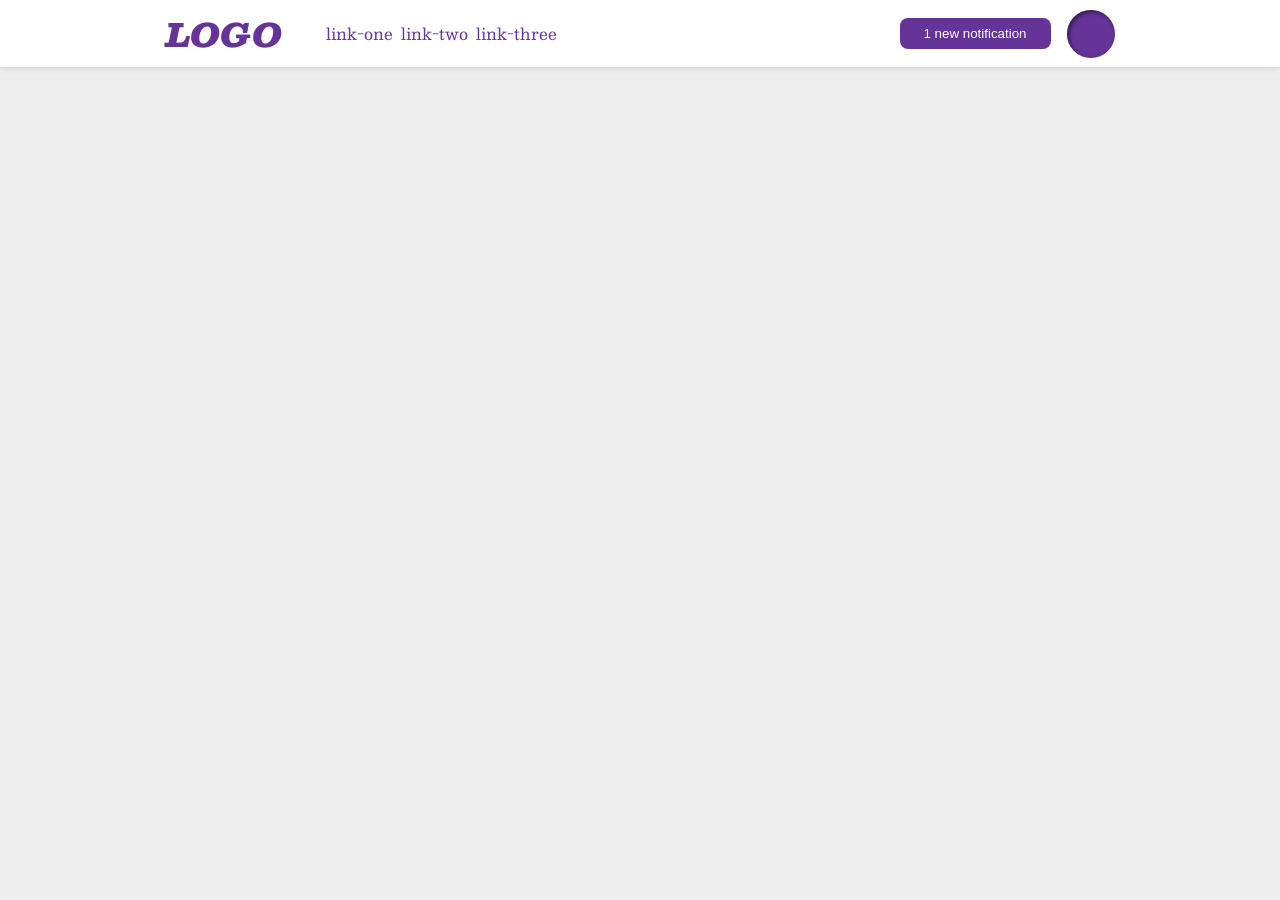
<file: foundations/flex/03-flex-header-2/index.html>
<!DOCTYPE html>
<html lang="en">
  <head>
    <meta charset="UTF-8">
    <meta http-equiv="X-UA-Compatible" content="IE=edge">
    <meta name="viewport" content="width=device-width, initial-scale=1.0">
    <title>Flex Header 2</title>
    <link rel="stylesheet" href="style.css">
  </head>
  <body>
    <div class="header">
      <div class="left">
        <div class="logo">
          LOGO
        </div>
        <ul class="links">
          <li><a href="https://google.com">link-one</a></li>
          <li><a href="https://google.com">link-two</a></li>
          <li><a href="https://google.com">link-three</a></li>
        </ul>
      </div>
      <div class="right">
        <button class="notifications">
          1 new notification
        </button>
        <div class="profile-image"></div>
      </div>
    </div>
  </body>
</html>
</file>
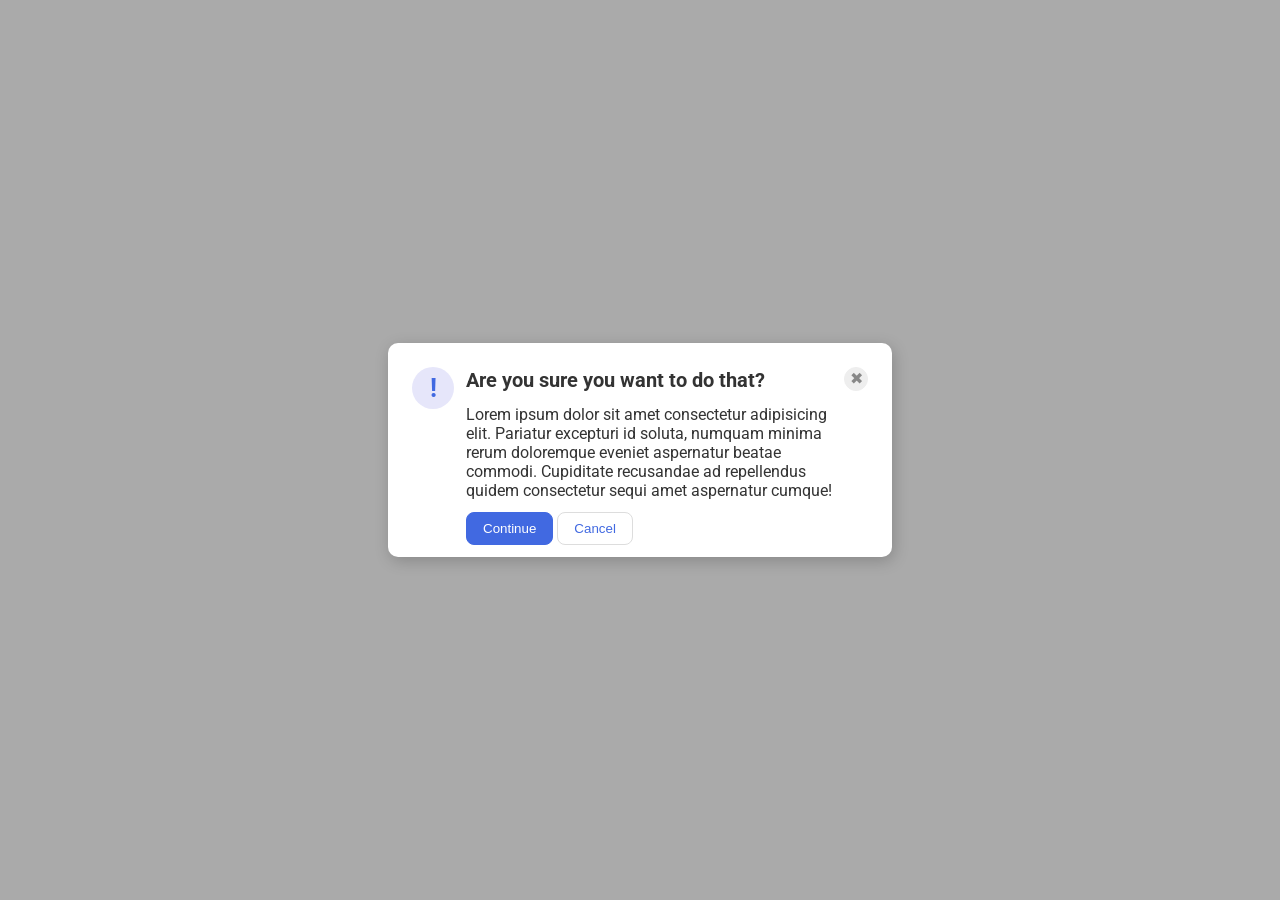
<file: foundations/flex/05-flex-modal/index.html>
<!DOCTYPE html>
<html lang="en">
  <head>
    <meta charset="UTF-8">
    <meta http-equiv="X-UA-Compatible" content="IE=edge">
    <meta name="viewport" content="width=device-width, initial-scale=1.0">
    <link rel="stylesheet" href="style.css">
    <title>Modal</title>
  </head>
  <body>
    <div class="modal">
      <div class="icon">!</div>
      <div class="body">
        <h1 class="header">Are you sure you want to do that?</h1>
        <div class="text">Lorem ipsum dolor sit amet consectetur adipisicing elit. Pariatur excepturi id soluta, numquam minima rerum doloremque eveniet aspernatur beatae commodi. Cupiditate recusandae ad repellendus quidem consectetur sequi amet aspernatur cumque!</div>
        <div class="buttons">
          <button class="continue">Continue</button>
          <button class="cancel">Cancel</button>
        </div>
      </div>
      <button class="close-button">✖</button>
    </div>
  </body>
</html>
</file>
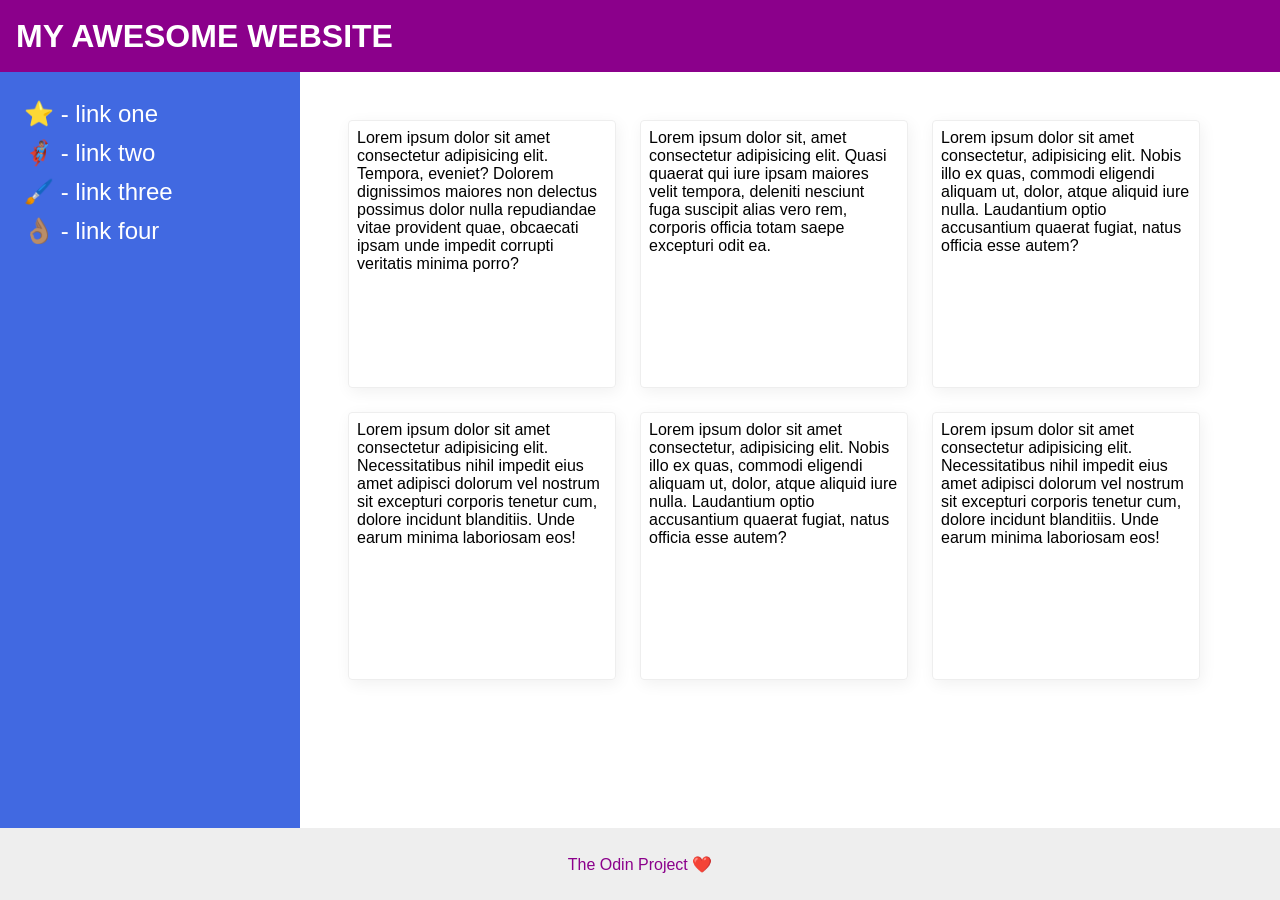
<file: foundations/flex/07-flex-layout-2/index.html>
<!DOCTYPE html>
<html lang="en">
  <head>
    <meta charset="UTF-8">
    <meta http-equiv="X-UA-Compatible" content="IE=edge">
    <meta name="viewport" content="width=device-width, initial-scale=1.0">
    <title>The Holy Grail</title>
    <link rel="stylesheet" href="style.css">
  </head>
  <body>

    <div class="header">
      MY AWESOME WEBSITE
    </div>
    
    <div class="split">
      <div class="sidebar">
        <ul>
          <li><a href="#">⭐ - link one</a></li>
          <li><a href="#">🦸🏽‍♂️ - link two</a></li>
          <li><a href="#">🖌️ - link three</a></li>
          <li><a href="#">👌🏽 - link four</a></li>
        </ul>
      </div>

      <div class="card-holder">
        <div class="card">Lorem ipsum dolor sit amet consectetur adipisicing elit. Tempora, eveniet? Dolorem dignissimos maiores non delectus possimus dolor nulla repudiandae vitae provident quae, obcaecati ipsam unde impedit corrupti veritatis minima porro?</div>
        <div class="card">Lorem ipsum dolor sit, amet consectetur adipisicing elit. Quasi quaerat qui iure ipsam maiores velit tempora, deleniti nesciunt fuga suscipit alias vero rem, corporis officia totam saepe excepturi odit ea.</div>
        <div class="card">Lorem ipsum dolor sit amet consectetur, adipisicing elit. Nobis illo ex quas, commodi eligendi aliquam ut, dolor, atque aliquid iure nulla. Laudantium optio accusantium quaerat fugiat, natus officia esse autem?</div>
        <div class="card">Lorem ipsum dolor sit amet consectetur adipisicing elit. Necessitatibus nihil impedit eius amet adipisci dolorum vel nostrum sit excepturi corporis tenetur cum, dolore incidunt blanditiis. Unde earum minima laboriosam eos!</div>
        <div class="card">Lorem ipsum dolor sit amet consectetur, adipisicing elit. Nobis illo ex quas, commodi eligendi aliquam ut, dolor, atque aliquid iure nulla. Laudantium optio accusantium quaerat fugiat, natus officia esse autem?</div>
        <div class="card">Lorem ipsum dolor sit amet consectetur adipisicing elit. Necessitatibus nihil impedit eius amet adipisci dolorum vel nostrum sit excepturi corporis tenetur cum, dolore incidunt blanditiis. Unde earum minima laboriosam eos!</div>
      </div>
        
    </div>
    
    <div class="footer">
      The Odin Project ❤️
    </div>
  </body>
</html>
</file>
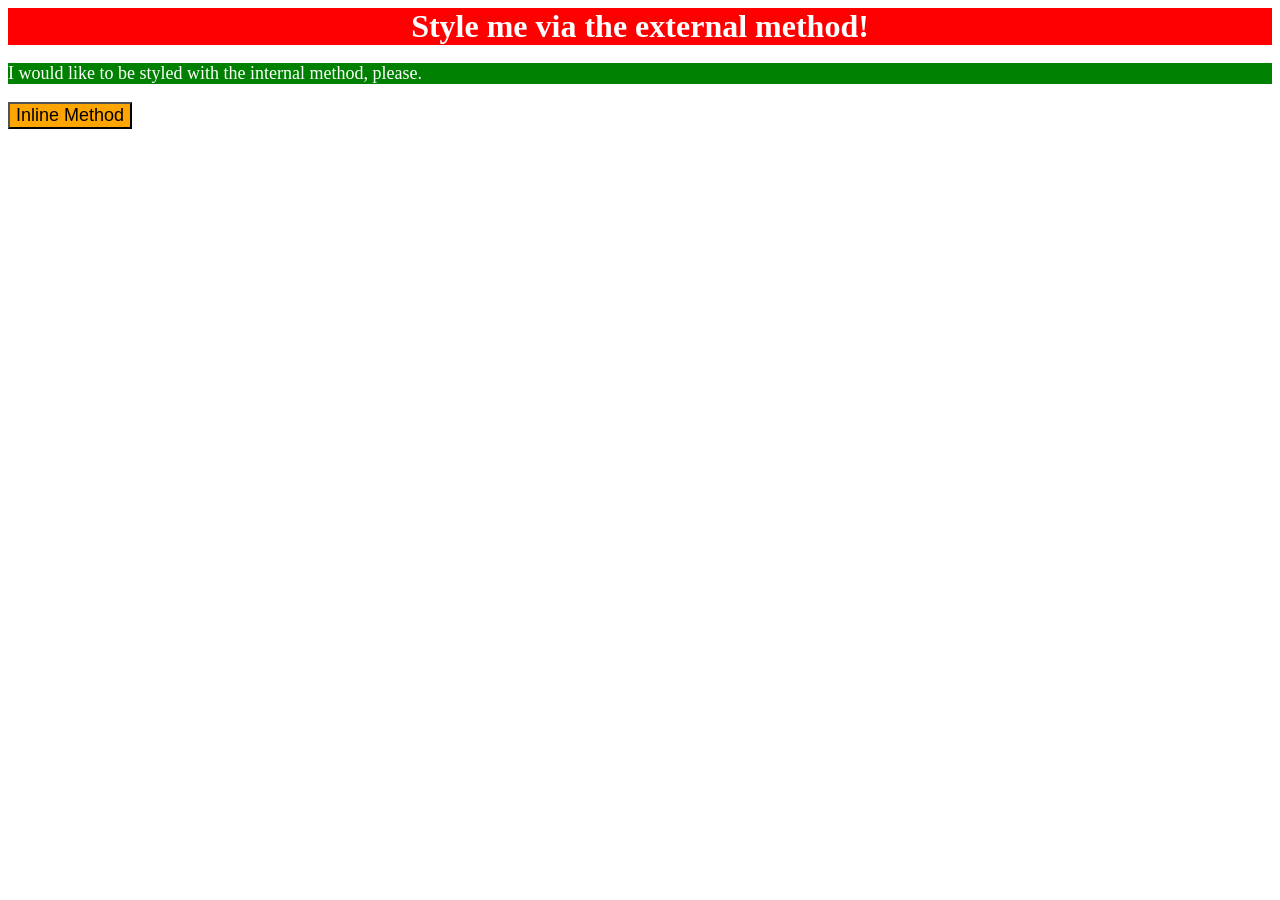
<file: foundations/intro-to-css/01-css-methods/index.html>
<!DOCTYPE html>
<html lang="en">
  <head>
    <meta charset="UTF-8">
    <meta http-equiv="X-UA-Compatible" content="IE=edge">
    <meta name="viewport" content="width=device-width, initial-scale=1.0">
    <title>Methods for Adding CSS</title>
    <link rel="stylesheet" href="../01-css-methods/style.css">
    <style>
      p {
        background-color: green;
        color: white;
        font-size: 18px;
      }
    </style>
  </head>
  <body>
    <div>Style me via the external method!</div>
    <p>I would like to be styled with the internal method, please.</p>
    <button style="background-color: orange; font-size: 18px;">Inline Method</button>
  </body>
</html>
</file>
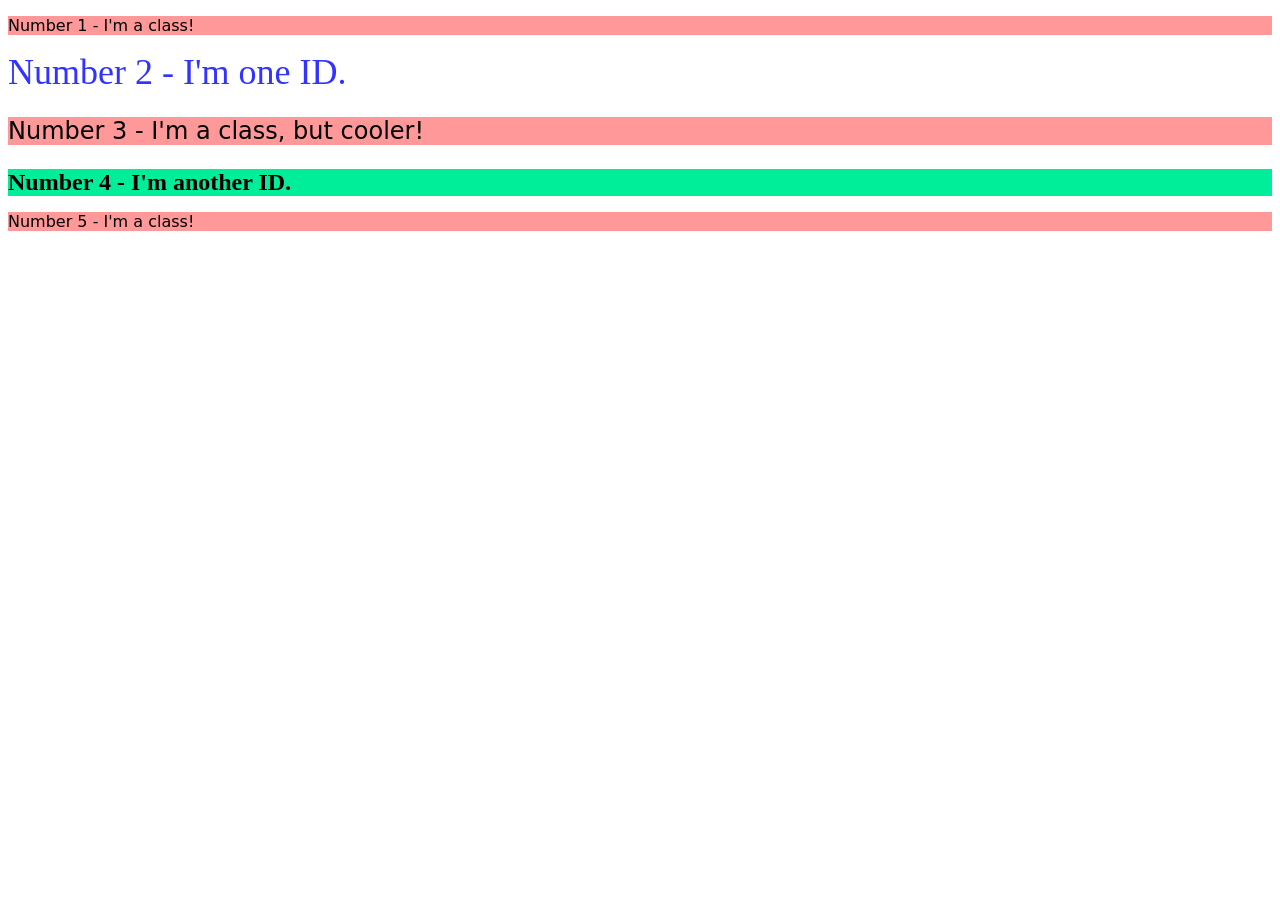
<file: foundations/intro-to-css/02-class-id-selectors/index.html>
<!DOCTYPE html>
<html lang="en">
  <head>
    <meta charset="UTF-8">
    <meta http-equiv="X-UA-Compatible" content="IE=edge">
    <meta name="viewport" content="width=device-width, initial-scale=1.0">
    <title>Class and ID Selectors</title>
    <link rel="stylesheet" href="style.css">
  </head>
  <body>
    <p class="pink">Number 1 - I'm a class!</p>
    <div id="two">Number 2 - I'm one ID.</div>
    <p class="pink pixel">Number 3 - I'm a class, but cooler!</p>
    <div id="four" class="pixel">Number 4 - I'm another ID.</div>
    <p class="pink">Number 5 - I'm a class!</p>
  </body>
</html>
</file>
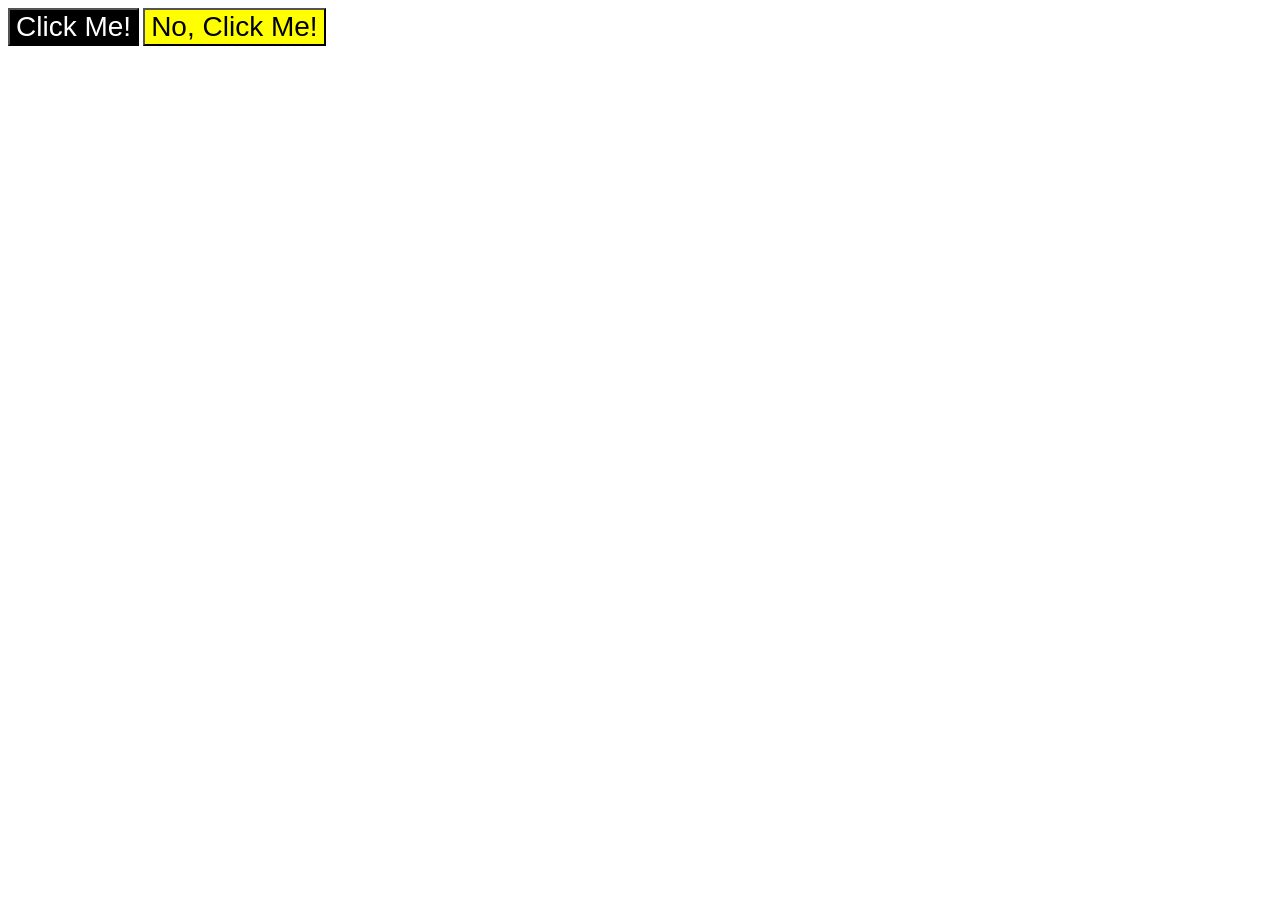
<file: foundations/intro-to-css/03-grouping-selectors/index.html>
<!DOCTYPE html>
<html lang="en">
  <head>
    <meta charset="UTF-8">
    <meta http-equiv="X-UA-Compatible" content="IE=edge">
    <meta name="viewport" content="width=device-width, initial-scale=1.0">
    <title>Grouping Selectors</title>
    <link rel="stylesheet" href="style.css">
  </head>
  <body>
<!--I used multiple classes, the exercise solution used single classes and grouped them in CSS for the same result-->
    <button class="button left">Click Me!</button>
    <button class="button right">No, Click Me!</button>
  </body>
</html>
</file>
<file: foundations/flex/03-flex-header-2/style.css>
/* this is some magical font-importing.  
you'll learn about it later. */
@import url('https://fonts.googleapis.com/css2?family=Besley:ital,wght@0,400;1,900&display=swap');

body {
  margin: 0;
  background: #eee;
  font-family: Besley, serif;
}

.header {
  background: white;
  border-bottom: 1px solid #ddd;
  box-shadow: 0 0 8px rgba(0,0,0,.1);
  display: flex;
  justify-content: space-around;
}

.left{
  display: flex;
  justify-content: flex-start;
  align-items: center;
}

.right{
  display: flex;
  justify-content: flex-start;
  align-items: center;
}

.profile-image {
  background: rebeccapurple;
  box-shadow: inset 2px 2px 4px rgba(0,0,0,.5);
  border-radius: 50%;
  width: 48px;
  height: 48px;
  margin-left: 8px;
}

.logo {
  color: rebeccapurple;
  font-size: 32px;
  font-weight: 900;
  font-style: italic;
}

button {
  border: none;
  border-radius: 8px;
  background: rebeccapurple;
  color: white;
  padding: 8px 24px;
  margin: 0px 8px;
}

a {
  /* this removes the line under our links */
  text-decoration: none;
  color: rebeccapurple;
}

ul {
  list-style-type: none;
  display: flex;
}

li{
  margin: 4px;
}
</file>
<file: foundations/flex/05-flex-modal/style.css>
@import url('https://fonts.googleapis.com/css2?family=Roboto:wght@400;700&display=swap');

html, body {
  height: 100%;
}

body {
  font-family: Roboto, sans-serif;
  margin: 0;
  background: #aaa;
  color: #333;
  /* I'll give you this one for free lol */
  display: flex;
  align-items: center;
  justify-content: center;
}

.modal {
  background: white;
  width: 480px;
  border-radius: 10px;
  box-shadow: 2px 4px 16px rgba(0,0,0,.2);
  display: flex;
  justify-content: space-between;
  padding: 12px;
}

.icon {
  color: royalblue;
  font-size: 26px;
  font-weight: 700;
  background: lavender;
  width: 42px;
  height: 42px;
  border-radius: 50%;
  display: flex;
  flex-shrink: 0;
  align-items: center;
  justify-content: center;
  margin: 12px;
  padding: 0px;
}

.header {
  font-size: 20px;
  font-weight: bolder;
}

.text {
  margin-bottom: 12px;
}

.close-button {
  background: #eee;
  border-radius: 50%;
  color: #888;
  font-weight: 400;
  font-size: 16px;
  height: 24px;
  width: 24px;
  display: flex;
  flex-shrink: 0;
  align-items: center;
  justify-content: center;
  border: 1px solid #eee;
  margin: 12px;
  padding: 0px;
}

button {
  cursor: pointer;
  padding: 8px 16px;
  border-radius: 8px;
}

button.continue {
  background: royalblue;
  border: 1px solid royalblue;
  color: white;
}

button.cancel {
  background: white;
  border: 1px solid #ddd;
  color: royalblue;
}
</file>
<file: foundations/flex/07-flex-layout-2/style.css>
body {
  font-family: -apple-system, BlinkMacSystemFont, 'Segoe UI', Roboto, Oxygen, Ubuntu, Cantarell, 'Open Sans', 'Helvetica Neue', sans-serif;
  margin: 0;
  min-height: 100vh;
  display: flex;
  flex-direction: column;
  justify-content: space-between;
}

.header {
  height: 72px;
  background: darkmagenta;
  color: white;
  font-size: 32px;
  font-weight: 900;
  padding-left: 16px;
  flex-grow: 0;
  display: flex;
  justify-content: flex-start;
  align-items: center;
}

.split {
  flex-grow: 1;
  display: flex;
  justify-content: flex-start;
}

.footer {
  height: 72px;
  background: #eee;
  color: darkmagenta;
  flex-grow: 0;
  display: flex;
  justify-content: center;
  align-items: center;
}

.sidebar {
  width: 300px;
  flex-shrink: 0;
  background: royalblue;
  box-sizing: border-box;
  padding: 16px;
}

ul {
  list-style: none;
  margin: 0px;
  padding: 8px;
  line-height: 36px;
}

a {
  text-decoration: none;
  color: white;
  font-size: 24px;
}

.card-holder {
  display: flex;
  flex-wrap: wrap;
  justify-content: flex-start;
  align-content: flex-start;
  padding: 48px;
  gap: 24px;
}

.card {
  border: 1px solid #eee;
  box-shadow: 2px 4px 16px rgba(0,0,0,.06);
  border-radius: 4px;
  width: 250px;
  height: 250px;
  padding: 8px;
  flex 1 1 0
}
</file>
<file: foundations/intro-to-css/01-css-methods/style.css>
div {
    background-color: red;
    color: white;
    font-size: 32px;
    font-weight: bold;
    text-align: center;
}
</file>
<file: foundations/intro-to-css/02-class-id-selectors/style.css>
.pink {
    background-color: rgb(255,153,153);
    font-family: verdana, 'DejaVu Sans', sans-serif;
}

#two {
    color: rgb(51, 51, 255);
    font-size: 36px;
}

.pixel {
    font-size: 24px;
}

#four {
    background-color: rgb(0, 237, 154);
    font-weight: bold;
    /*I missed font-weight and added it after seeing the solution*/
}
</file>
<file: foundations/intro-to-css/03-grouping-selectors/style.css>
.button {
    font-size: 28px;
    font-family: Helvetica, 'Times New Roman', sans-serif;
}

.left {
    background-color: rgb(0, 0, 0);
    color: white;
}

.right {
    background-color: yellow;
}
</file>
